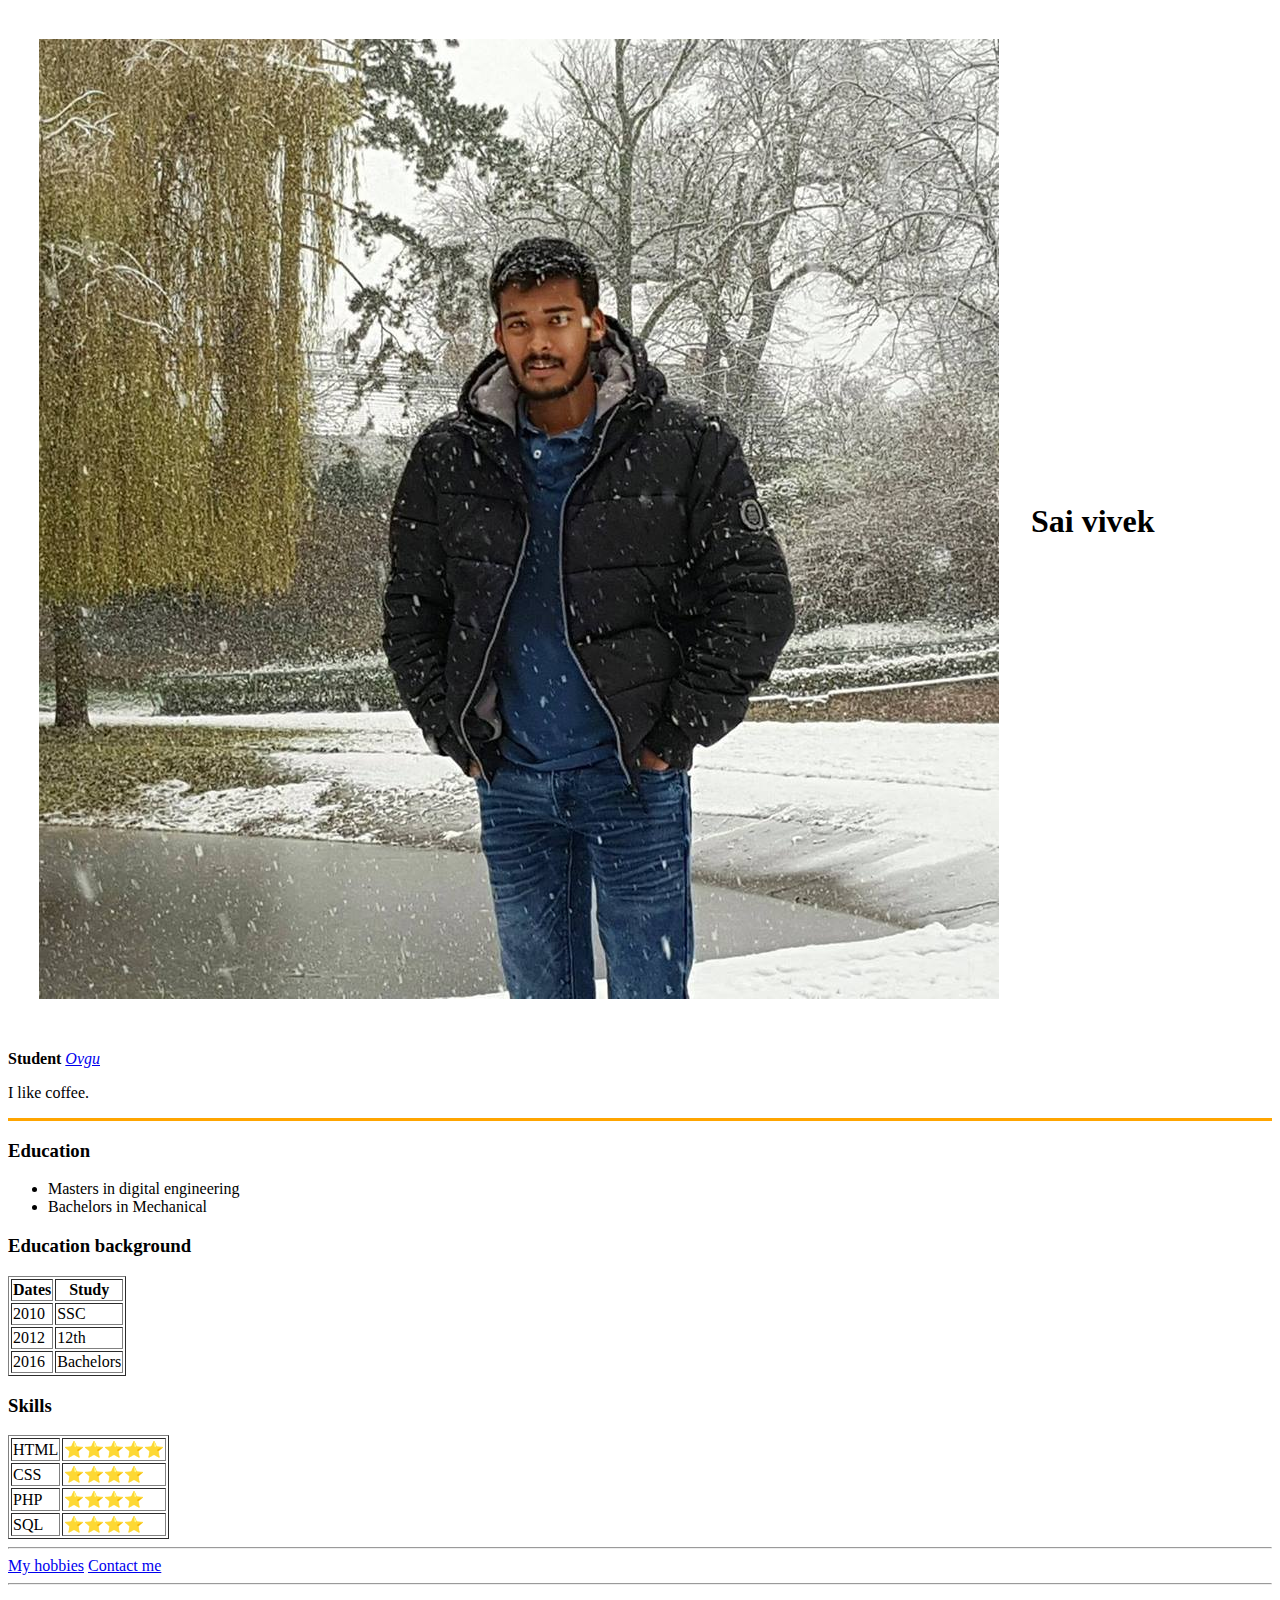
<file: index.html>
<!DOCTYPE html>
<html lang="en" dir="ltr">

<head>
  <meta charset="utf-8">
  <title>SaiVivek's personal site</title>
</head>

<body>
  <table cellspacing="30">
    <tr>
      <td><img src="images/me.jpg" alt="My pic"></td>

      <td><h1> Sai vivek</h1></td>
    </tr>
  </table>

  <p> <strong>Student</strong><em> <a href="https://www.uni-magdeburg.de/">Ovgu</a></em></p>
  <p>
    I like coffee.
  </p>
  <hr size="3" color="orange">
  <h3> Education</h3>
  <ul>
    <li>Masters in digital engineering</li>
    <li>Bachelors in Mechanical</li>
  </ul>
  <h3>Education background</h3>
  <table border="1">

    <thead>
      <tr>
        <th>Dates</th>
        <th>Study</th>
      </tr>
    </thead>
    <tbody>
      <tr>
        <td>2010</td>
        <td>SSC</td>
      </tr>
      <tr>
        <td>2012</td>
        <td>12th</td>
      </tr>
      <tr>
        <td>2016</td>
        <td>Bachelors</td>
      </tr>
    </tbody>
    <tfoot>

    </tfoot>

  </table>
  <h3>Skills</h3>
  <table border="1">
    <tr>
      <td>HTML</td>
      <td>⭐⭐⭐⭐⭐</td>
    </tr>
    <tr>
      <td>CSS</td>
    <td>⭐⭐⭐⭐</td>
    </tr>
    <tr>
      <td>PHP</td>
      <td>⭐⭐⭐⭐</td>
    </tr>
    <tr>
      <td>SQL</td>
      <td>⭐⭐⭐⭐</td>
    </tr>
  </table>
  <hr>
  <a href="hobbies.html">My hobbies</a>
  <a href="contact-me.html">Contact me</a>
  <hr>
<h3></h3>
</body>

</html>
</file>
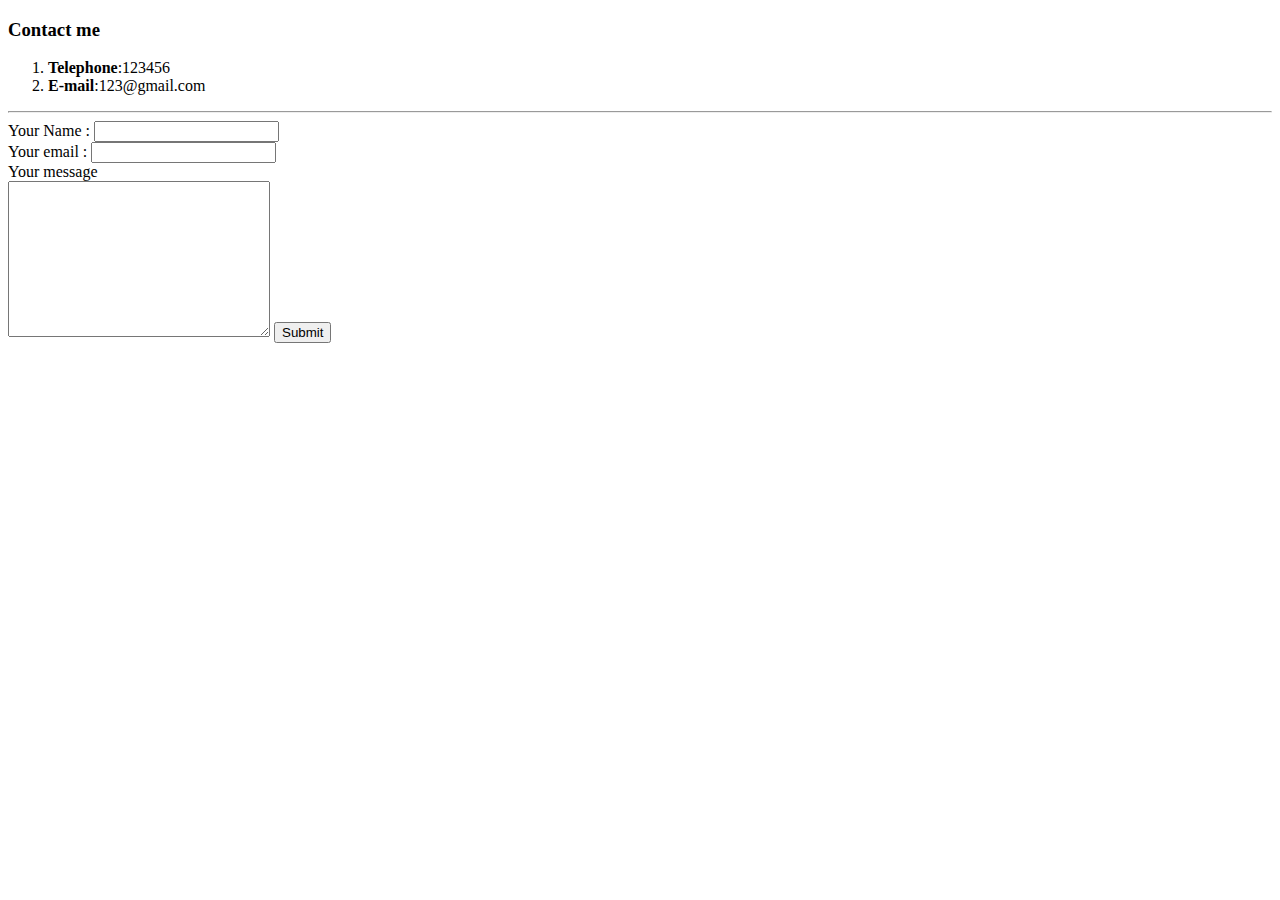
<file: Contact-me.html>
<!DOCTYPE html>
<html lang="en" dir="ltr">

<head>
  <meta charset="utf-8">
  <title>Contact me</title>
</head>

<body>
  <h3>Contact me</h3>
  <ol>
    <li> <strong>Telephone</strong>:123456
    </li>
    <li>
      <strong>E-mail</strong>:123@gmail.com</li>
  </ol>
  <hr>
  <form class="" action="mailto:sai.jee66@gmail.com" method="post" enctype="text/plain">
    <label>Your Name :</label>
    <input type="text" name="yourName" value="">
    <br>
    <label>Your email :</label>
    <input type="email" name="yourEmail" value=""><br>
    <label>Your message</label><br>
    <textarea name="yourMessage" rows="10" cols="30"></textarea>
    <button type="submit" name="button">Submit</button>
  </form>
</body>

</html>
</file>
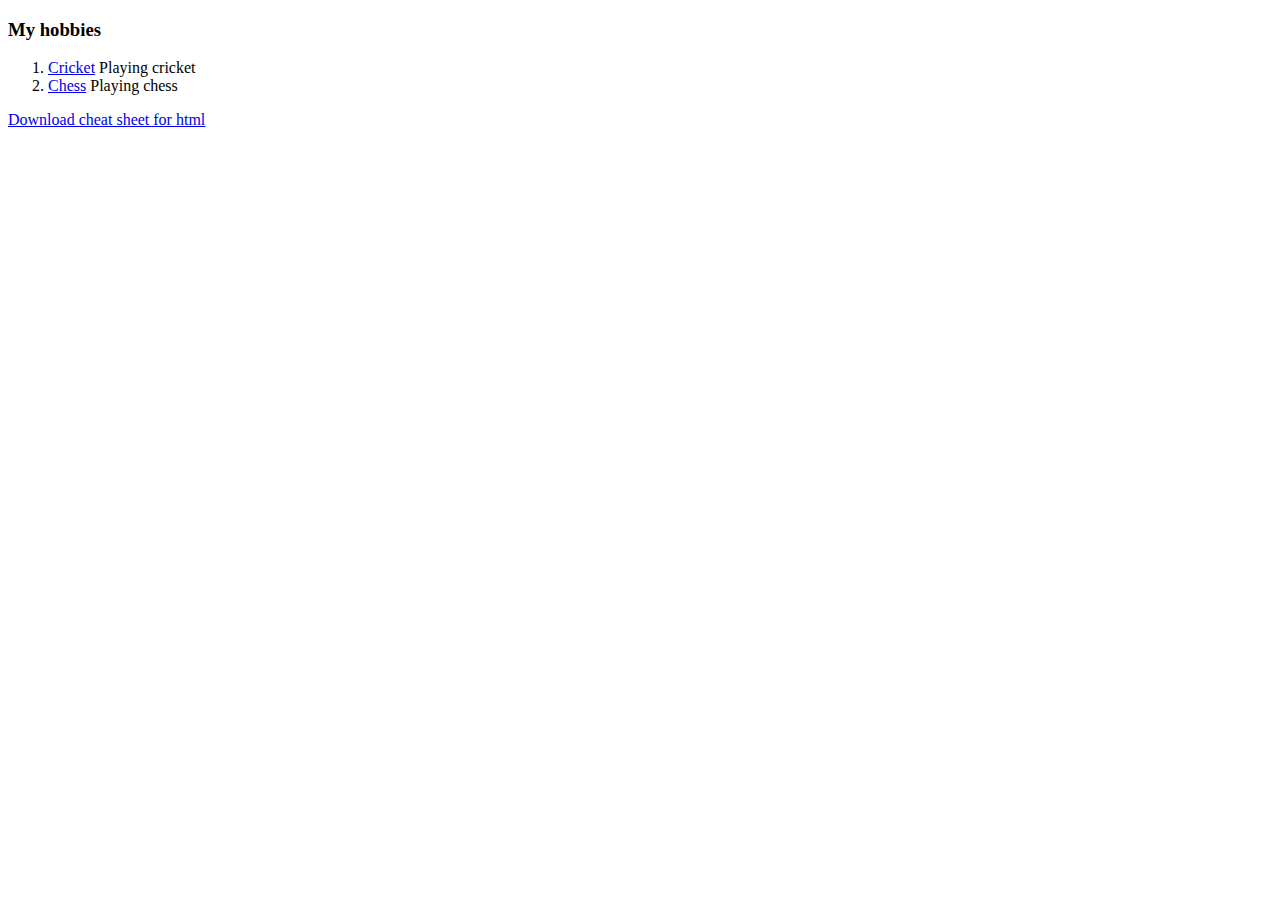
<file: hobbies.html>
<!DOCTYPE html>
<html lang="en" dir="ltr">
  <head>
    <meta charset="utf-8">
    <title>My hobbies</title>
  </head>
  <body>
    <h3> My hobbies </h3>
    <ol>
      <li><a href="https://de.wikipedia.org/wiki/Cricket">Cricket</a> Playing cricket</li>
      <li><a href="https://de.wikipedia.org/wiki/Chess" Chess>Chess</a> Playing chess</li>

    </ol>
    <a download href="https://websitesetup.org/HTML5-cheat-sheet.pdf">Download cheat sheet for html  </a>

  </body>
</html>
</file>
